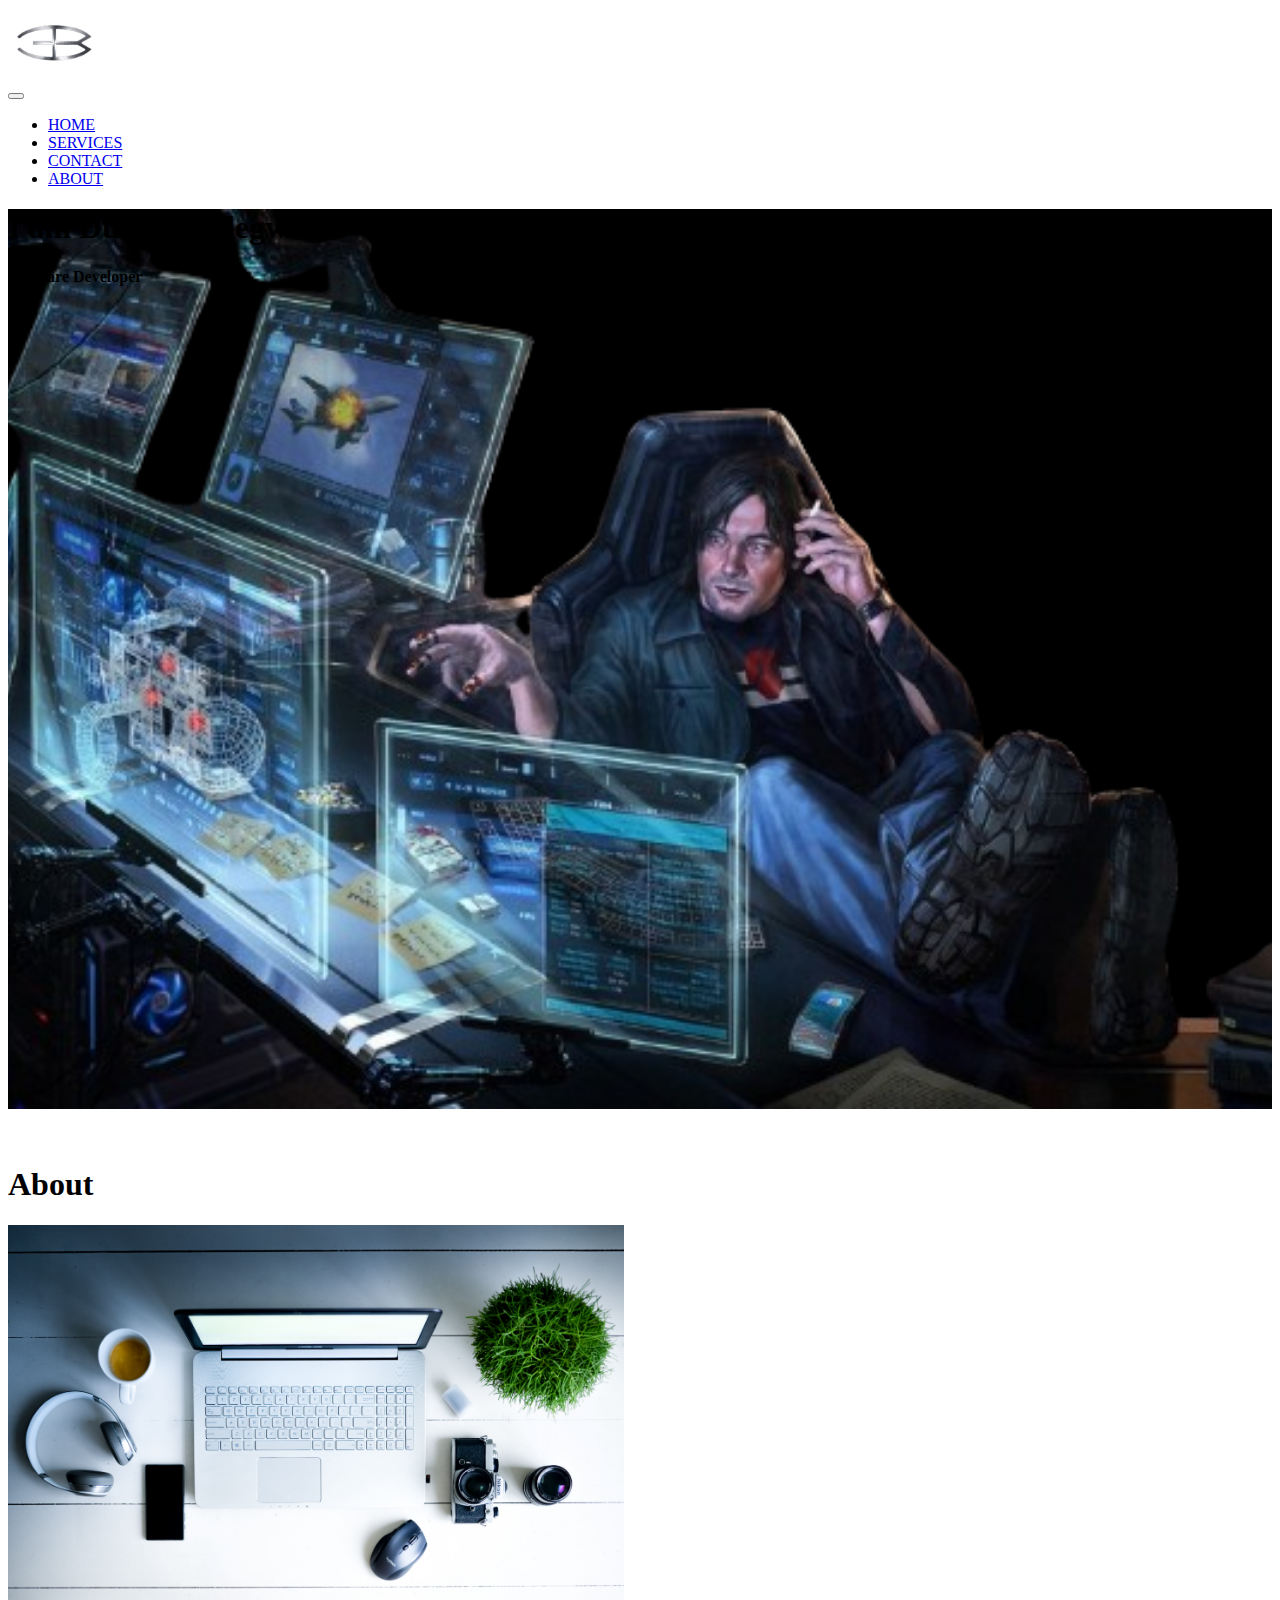
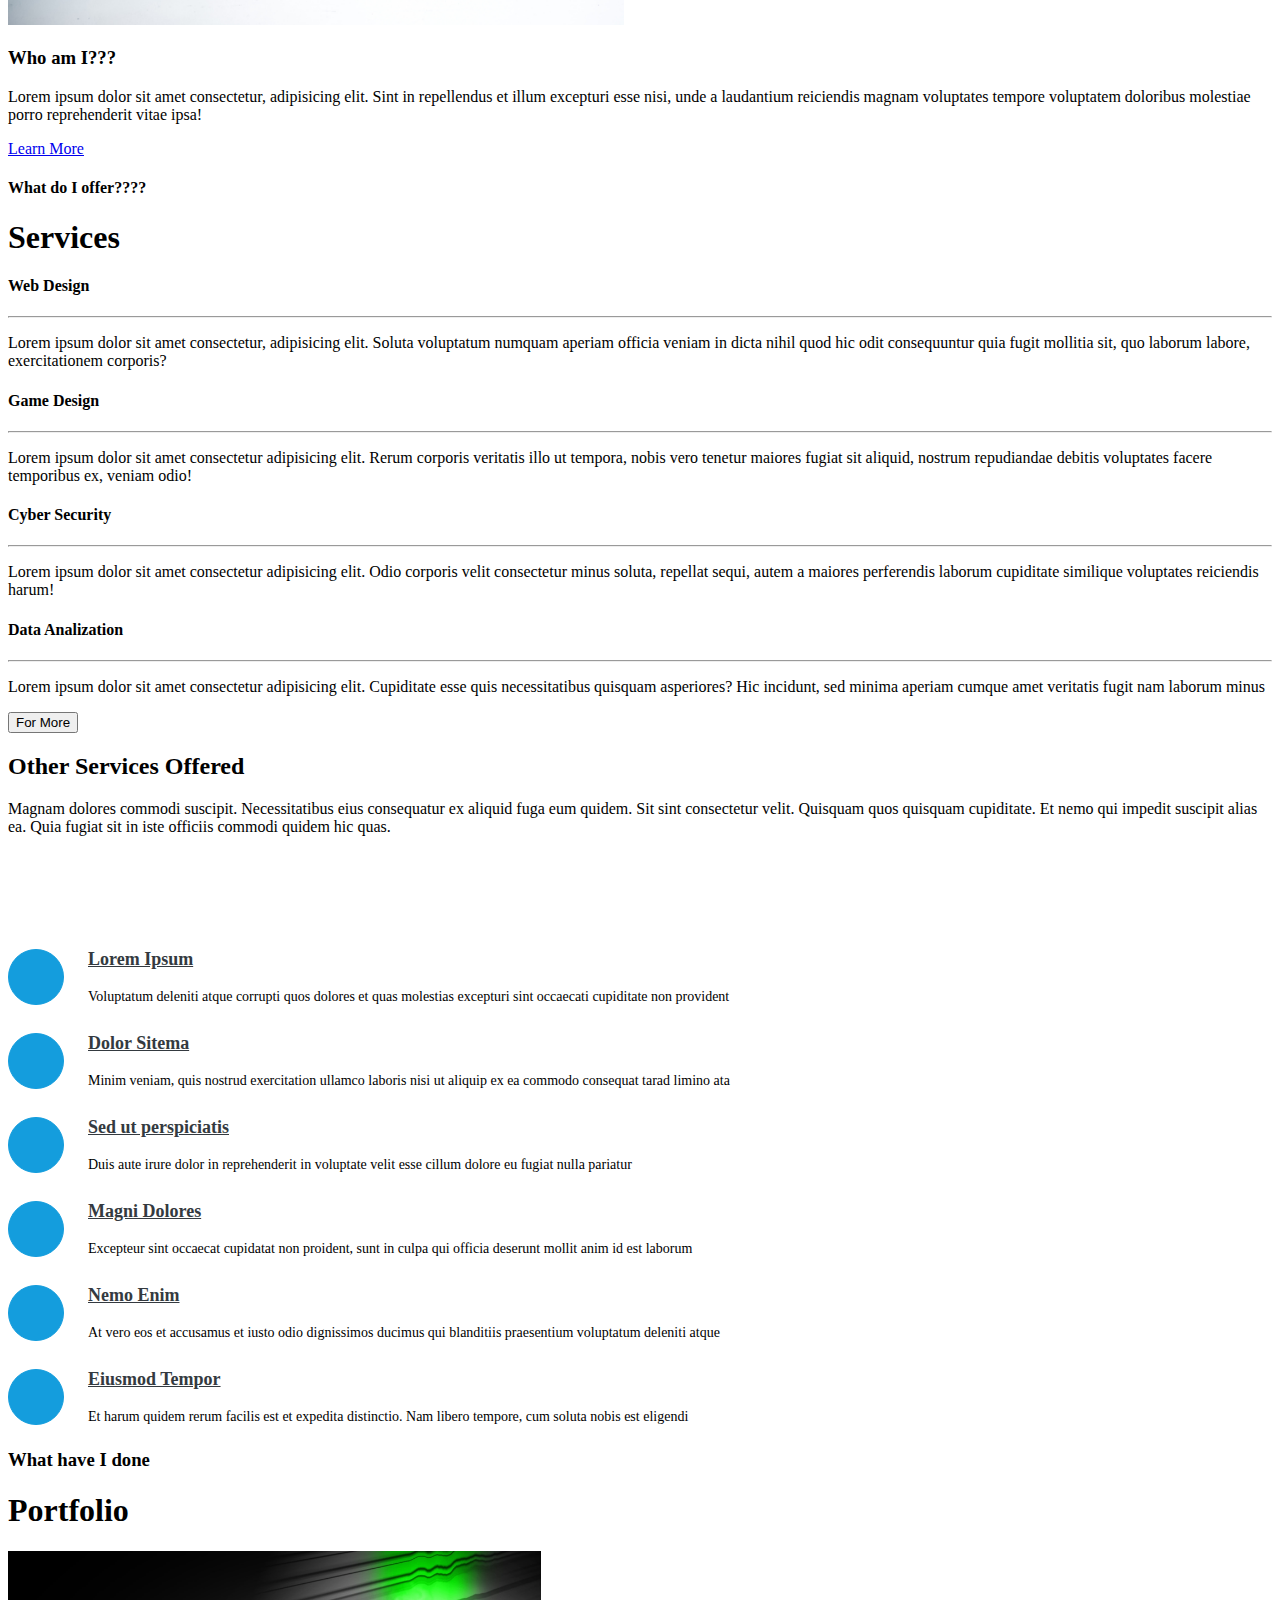
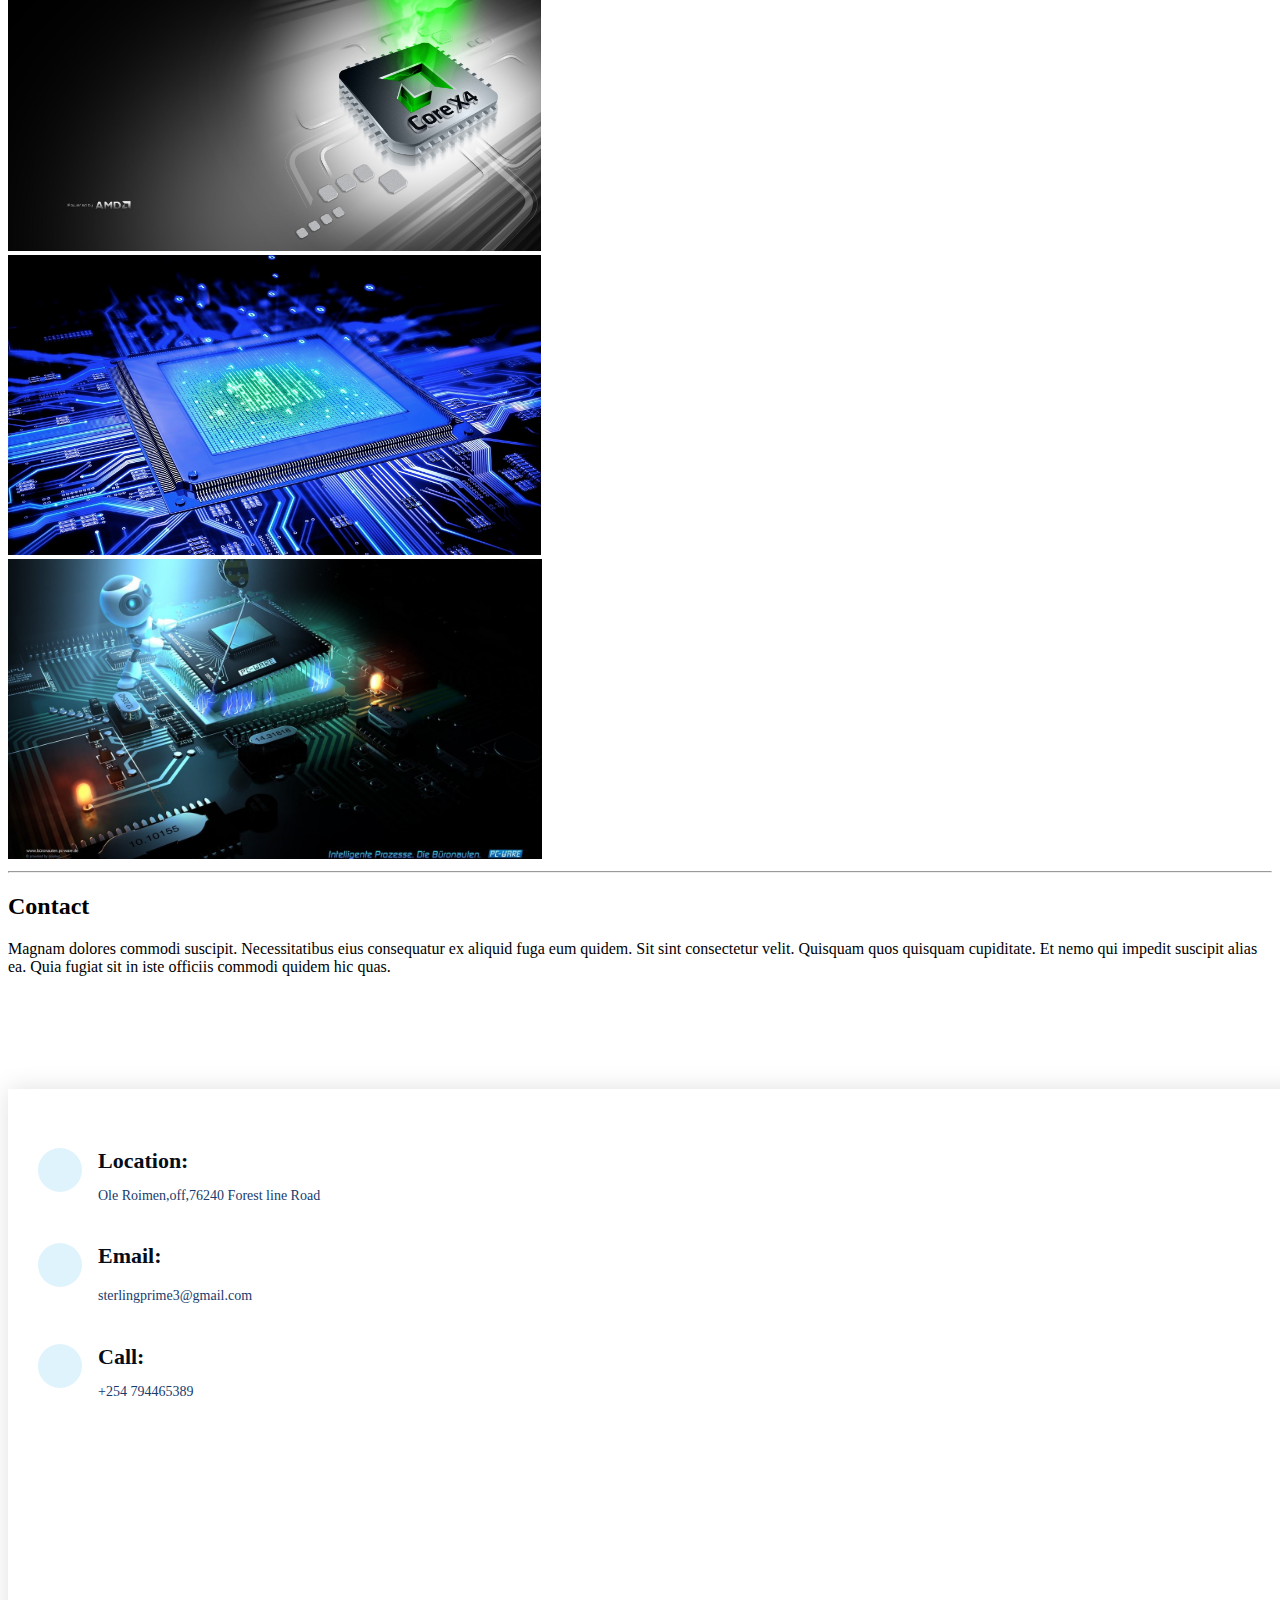
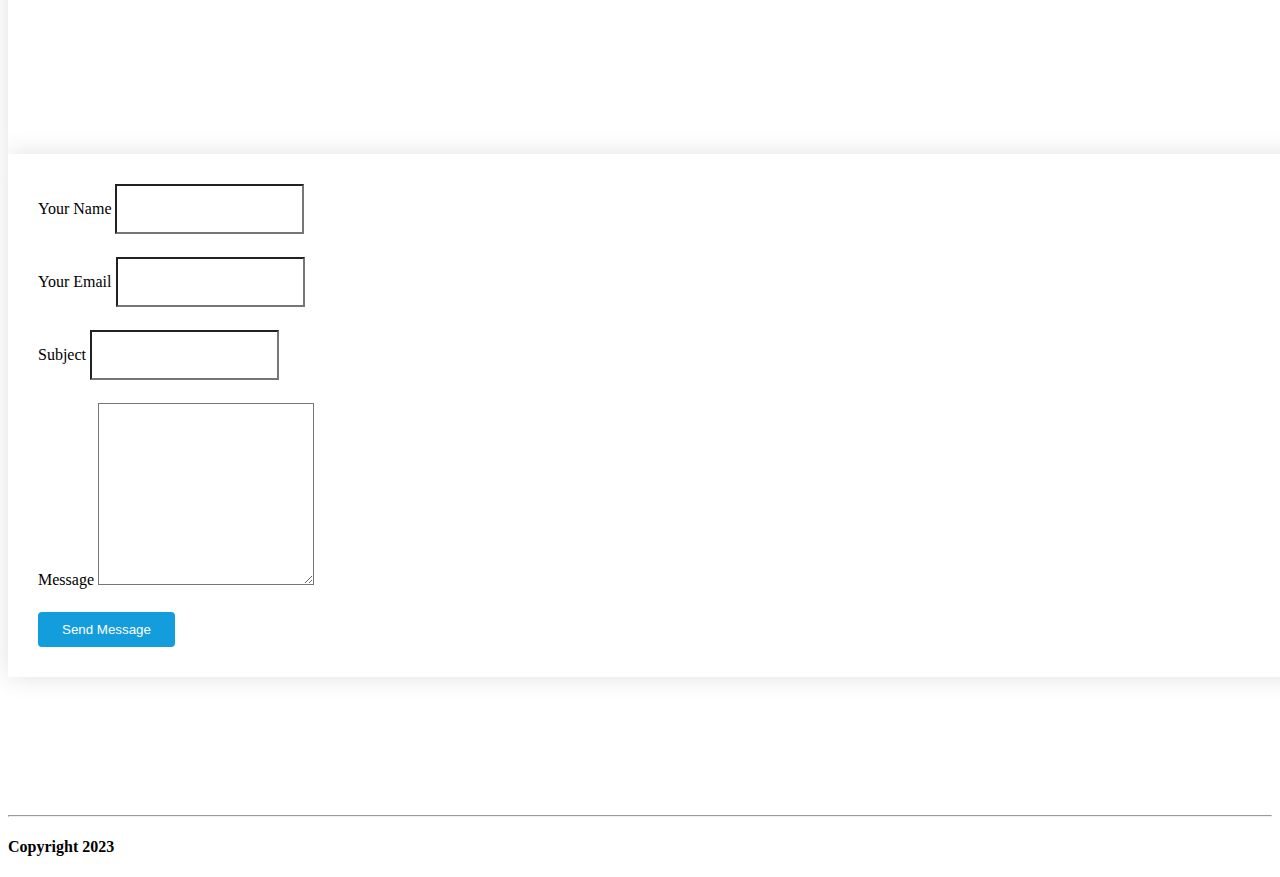
<file: My Portfolio [Project]/index.html>
<!DOCTYPE html>
<html lang="en">

<head>
    <meta charset="UTF-8">
    <meta name="viewport" content="width=device-width, initial-scale=1.0">
    <title>Document</title>
    <script src="https://cdn.jsdelivr.net/npm/bootstrap@5.3.2/dist/js/bootstrap.bundle.min.js"
        integrity="sha384-C6RzsynM9kWDrMNeT87bh95OGNyZPhcTNXj1NW7RuBCsyN/o0jlpcV8Qyq46cDfL"
        crossorigin="anonymous"></script>
    <link href="https://cdn.jsdelivr.net/npm/bootstrap@5.3.2/dist/css/bootstrap.min.css" rel="stylesheet"
        integrity="sha384-T3c6CoIi6uLrA9TneNEoa7RxnatzjcDSCmG1MXxSR1GAsXEV/Dwwykc2MPK8M2HN" crossorigin="anonymous">
    <link rel="stylesheet" href="style.css">
</head>

<body class="bg-light text-black">



    <nav class="navbar navbar-expand-lg fixed-top position-sticky bg-dark navbar-dark">

        <div class="container-fluid">
            <div class="navbar-brand">
                <img class="logo" src="images/logo.png" alt="">

            </div>

            <button class="navbar-toggler" data-bs-toggle="collapse" data-bs-target="#mynavbar">
                <span class="navbar-toggler-icon"></span>
            </button>

        </div>

        <div class="collapse navbar-collapse" id="mynavbar">

            <ul class="navbar-nav">
                <li class="nav-items">
                    <a href="index.html" class="nav-link">HOME</a>

                </li>

                <li class="nav-items">
                    <a href="#services" class="nav-link">SERVICES</a>
                </li>

                <li class="nav-items">
                    <a href="#contact" class="nav-link">CONTACT</a>
                </li>



                <li class="nav-items">
                    <a href="#about" class="nav-link">ABOUT</a>
                </li>
            </ul>


        </div>

    </nav>



    <div class="hero">
        <div class="row p-5 justify-content-center">

            <h1 class="text-white text-center mt-5 p-2">I am Duncan Ndegwa</h1>
            <h4 class="text-white text-center m-3">Software Developer</h4>
        </div>
    </div>

    <div class="rest">
        <h1 class="text-center text-primary" id="about">About</h1>
        <div class="row mx-auto p-5 m-3 text-center">


            <div class="col-lg-5">
                <img class="side" src="images/new side.jpg" alt="">
            </div>



            <div class="col-lg-7 mt-4 p-5 text-center">
                <div class="container-fluid">
                    <div class="container">


                        <h3 class="text-danger">Who am I???</h3>
                        <p class="text-black">Lorem ipsum dolor sit amet consectetur, adipisicing elit. Sint in
                            repellendus et illum excepturi esse nisi, unde a laudantium reiciendis magnam voluptates
                            tempore voluptatem doloribus molestiae porro reprehenderit vitae ipsa!</p>


                        <div class="bt">
                            <a class="btn btn-warning" href="about.html">Learn More</a>
                        </div>


                    </div>
                </div>
            </div>
        </div>
    </div>

    <h4 class="text-danger text-center mb-3">What do I offer????</h4>
    <h1 class="text-primary text-center" id="services">Services</h1>
    <div class="bottom">

        <div class="cards">
            <div class="row text-center p-5">
                <div class="col-lg-3">
                    <div class="card">
                        <h4>Web Design</h4>
                        <hr>
                        <p>Lorem ipsum dolor sit amet consectetur, adipisicing elit. Soluta voluptatum numquam
                            aperiam
                            officia veniam in dicta nihil quod hic odit consequuntur quia fugit mollitia sit, quo
                            laborum labore, exercitationem corporis?</p>




                    </div>
                </div>

                <div class="col-lg-3">
                    <div class="card">
                        <h4>Game Design</h4>
                        <hr>
                        <p>Lorem ipsum dolor sit amet consectetur adipisicing elit. Rerum corporis veritatis illo ut
                            tempora, nobis vero tenetur maiores fugiat sit aliquid, nostrum repudiandae debitis
                            voluptates facere temporibus ex, veniam odio!</p>



                    </div>
                </div>

                <div class="col-lg-3">
                    <div class="card">
                        <h4>Cyber Security</h4>
                        <hr>
                        <p>Lorem ipsum dolor sit amet consectetur adipisicing elit. Odio corporis velit consectetur
                            minus soluta, repellat sequi, autem a maiores perferendis laborum cupiditate similique
                            voluptates reiciendis harum!</p>



                    </div>
                </div>

                <div class="col-lg-3">
                    <div class="card">
                        <h4>Data Analization</h4>
                        <hr>
                        <p>Lorem ipsum dolor sit amet consectetur adipisicing elit. Cupiditate esse quis
                            necessitatibus
                            quisquam asperiores? Hic incidunt, sed minima aperiam cumque amet veritatis fugit nam
                            laborum minus</p>



                    </div>
                </div>
            </div>
        </div>

        <div class="d-flex justify-content-center align-items-center">
            <button class="btn btn-warning" data-bs-toggle="collapse" data-bs-target="#scv">For More</button>
        </div>

        <section id="scv" class="scv collapse" >
            <div class="container">

                <div class="section-title">
                    <h2>Other Services Offered</h2>
                    <p>Magnam dolores commodi suscipit. Necessitatibus eius consequatur ex aliquid fuga eum quidem. Sit
                        sint consectetur velit. Quisquam quos quisquam cupiditate. Et nemo qui impedit suscipit alias
                        ea. Quia fugiat sit in iste officiis commodi quidem hic quas.</p>
                </div>

                <div class="row">
                    <div class="col-lg-4 col-md-6 icon-box" data-aos="fade-up">
                        <div class="icon"><i class="bi bi-briefcase"></i></div>
                        <h4 class="title"><a href="">Lorem Ipsum</a></h4>
                        <p class="description">Voluptatum deleniti atque corrupti quos dolores et quas molestias
                            excepturi sint occaecati cupiditate non provident</p>
                    </div>
                    <div class="col-lg-4 col-md-6 icon-box" data-aos="fade-up" data-aos-delay="100">
                        <div class="icon"><i class="bi bi-card-checklist"></i></div>
                        <h4 class="title"><a href="">Dolor Sitema</a></h4>
                        <p class="description">Minim veniam, quis nostrud exercitation ullamco laboris nisi ut aliquip
                            ex ea commodo consequat tarad limino ata</p>
                    </div>
                    <div class="col-lg-4 col-md-6 icon-box" data-aos="fade-up" data-aos-delay="200">
                        <div class="icon"><i class="bi bi-bar-chart"></i></div>
                        <h4 class="title"><a href="">Sed ut perspiciatis</a></h4>
                        <p class="description">Duis aute irure dolor in reprehenderit in voluptate velit esse cillum
                            dolore eu fugiat nulla pariatur</p>
                    </div>
                    <div class="col-lg-4 col-md-6 icon-box" data-aos="fade-up" data-aos-delay="300">
                        <div class="icon"><i class="bi bi-binoculars"></i></div>
                        <h4 class="title"><a href="">Magni Dolores</a></h4>
                        <p class="description">Excepteur sint occaecat cupidatat non proident, sunt in culpa qui officia
                            deserunt mollit anim id est laborum</p>
                    </div>
                    <div class="col-lg-4 col-md-6 icon-box" data-aos="fade-up" data-aos-delay="400">
                        <div class="icon"><i class="bi bi-brightness-high"></i></div>
                        <h4 class="title"><a href="">Nemo Enim</a></h4>
                        <p class="description">At vero eos et accusamus et iusto odio dignissimos ducimus qui blanditiis
                            praesentium voluptatum deleniti atque</p>
                    </div>
                    <div class="col-lg-4 col-md-6 icon-box" data-aos="fade-up" data-aos-delay="500">
                        <div class="icon"><i class="bi bi-calendar4-week"></i></div>
                        <h4 class="title"><a href="">Eiusmod Tempor</a></h4>
                        <p class="description">Et harum quidem rerum facilis est et expedita distinctio. Nam libero
                            tempore, cum soluta nobis est eligendi</p>
                    </div>
                </div>

            </div>
        </section><!-- End Services Section -->

        <h3 class="text-primary text-center m-3 p-5">What have I done</h3>
        <h1 class="text-primary text-center mb-5">Portfolio</h1>

        <div class="row">
            <div class="col-lg-4">
                <img class="port1 p-4" src="images/four 1.jpg" alt="">
            </div>

            <div class="col-lg-4">
                <img class="port2 p-4" src="images/four 2.jpg" alt="">
            </div>

            <div class="col-lg-4">
                <img class="port3 p-4" src="images/four 3.jpg" alt="">
            </div>
        </div>

        <hr>




        <section id="contact" class="contact">
            <div class="container">

                <div class="section-title">
                    <h2>Contact</h2>
                    <p>Magnam dolores commodi suscipit. Necessitatibus eius consequatur ex aliquid fuga eum quidem. Sit
                        sint consectetur velit. Quisquam quos quisquam cupiditate. Et nemo qui impedit suscipit alias
                        ea. Quia fugiat sit in iste officiis commodi quidem hic quas.</p>
                </div>

                <div class="row" data-aos="fade-in">

                    <div class="col-lg-5 d-flex align-items-stretch">
                        <div class="info">
                            <div class="address">
                                <i class="bi bi-geo-alt"></i>
                                <h4>Location:</h4>
                                <p>Ole Roimen,off,76240 Forest line Road</p>
                            </div>

                            <div class="email">
                                <i class="bi bi-envelope"></i>
                                <h4>Email:</h4>
                                <p>sterlingprime3@gmail.com</p>
                            </div>

                            <div class="phone">
                                <i class="bi bi-phone"></i>
                                <h4>Call:</h4>
                                <p>+254 794465389</p>
                            </div>

                            <iframe
                                src="https://www.google.com/maps/embed?pb=!1m14!1m8!1m3!1d12097.433213460943!2d-74.0062269!3d40.7101282!3m2!1i1024!2i768!4f13.1!3m3!1m2!1s0x0%3A0xb89d1fe6bc499443!2sDowntown+Conference+Center!5e0!3m2!1smk!2sbg!4v1539943755621"
                                frameborder="0" style="border:0; width: 100%; height: 290px;" allowfullscreen> </iframe>
                        </div>

                    </div>

                    <div class="col-lg-7 mt-5 mt-lg-0 d-flex align-items-stretch">
                        <form action="forms/contact.php" method="post" role="form" class="php-email-form">
                            <div class="row">
                                <div class="form-group col-md-6">
                                    <label for="name">Your Name</label>
                                    <input type="text" name="name" class="form-control" id="name" required>
                                </div>
                                <div class="form-group col-md-6">
                                    <label for="name">Your Email</label>
                                    <input type="email" class="form-control" name="email" id="email" required>
                                </div>
                            </div>
                            <div class="form-group">
                                <label for="name">Subject</label>
                                <input type="text" class="form-control" name="subject" id="subject" required>
                            </div>
                            <div class="form-group">
                                <label for="name">Message</label>
                                <textarea class="form-control" name="message" rows="10" required></textarea>
                            </div>
                            <div class="my-3">
                                <div class="loading">Loading</div>
                                <div class="error-message"></div>
                                <div class="sent-message">Your message has been sent. Thank you!</div>
                            </div>
                            <div class="text-center"><button class="btn btn-primary" type="submit">Send Message</button>
                            </div>
                        </form>
                    </div>

                </div>

            </div>
        </section><!-- End Contact Section -->

        <hr>



        <h4 class="text-center">Copyright 2023</h4>
    </div>



</body>

</html>
</file>
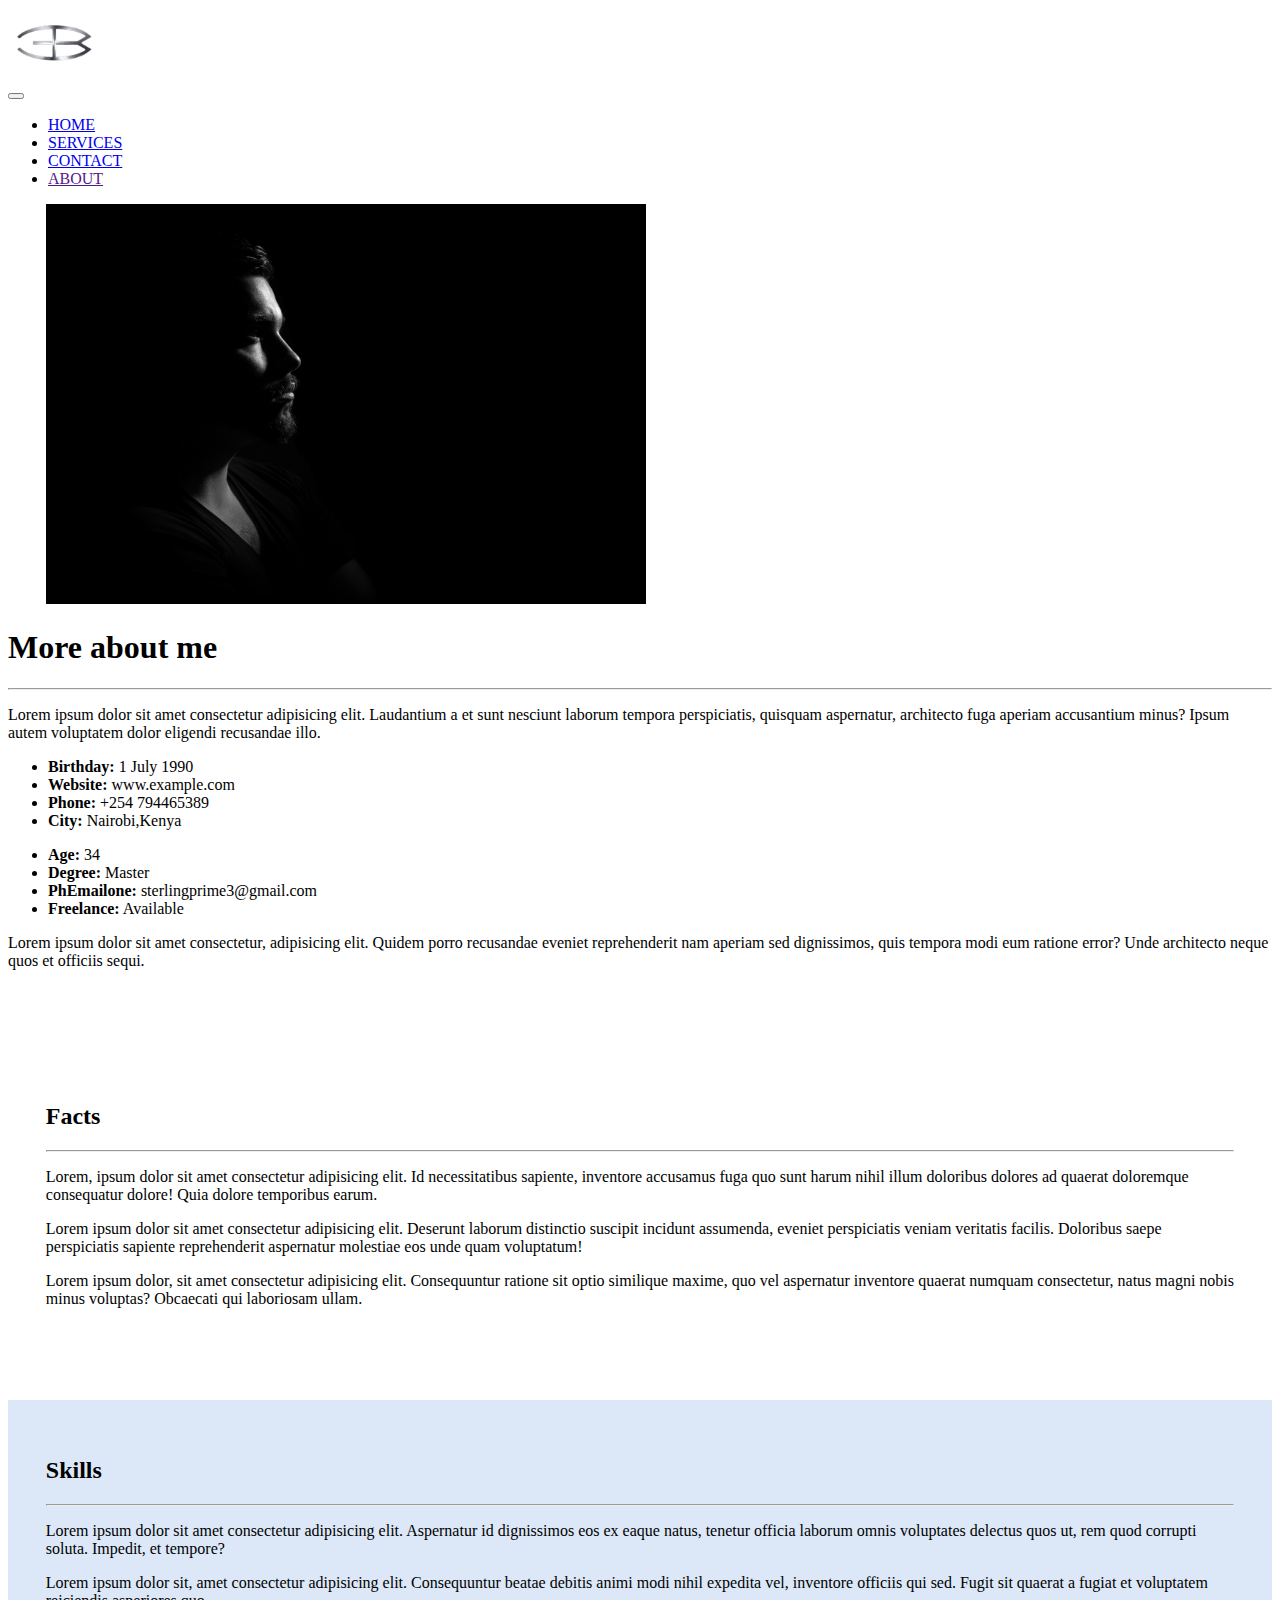
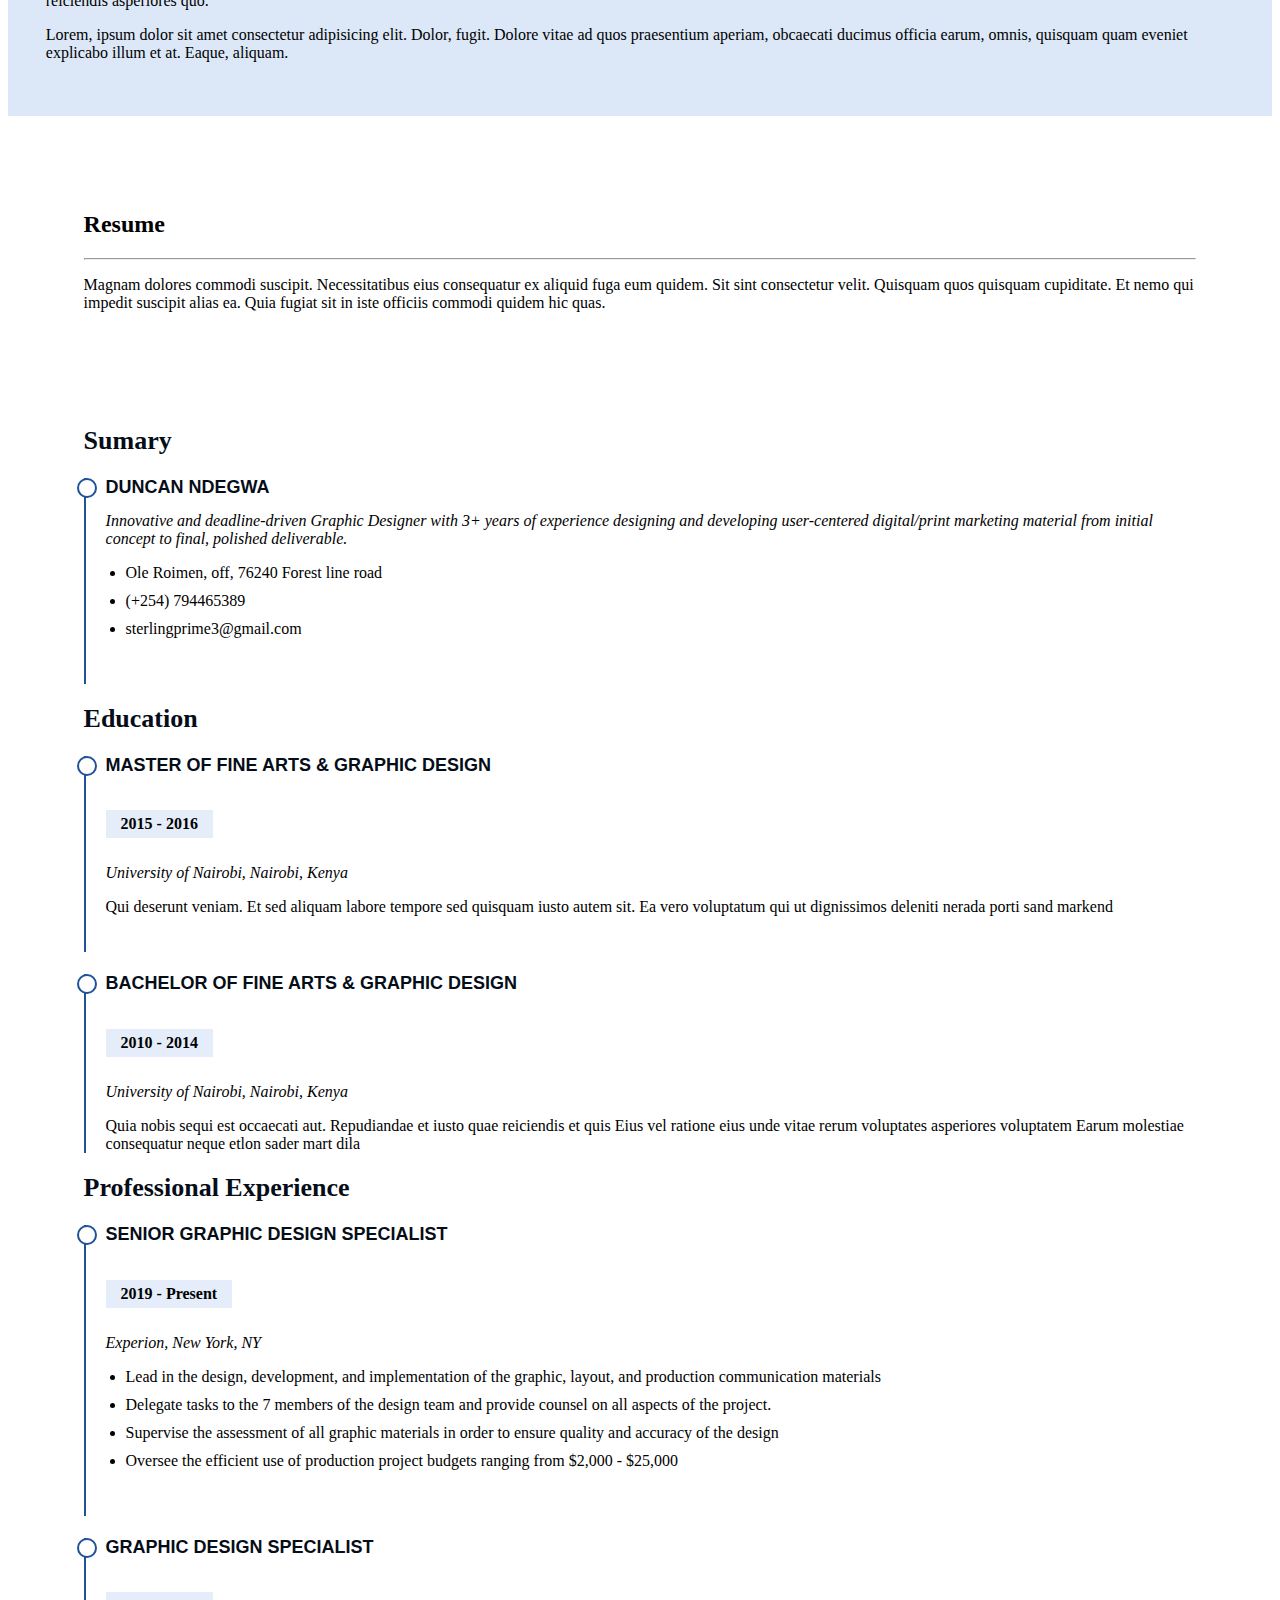
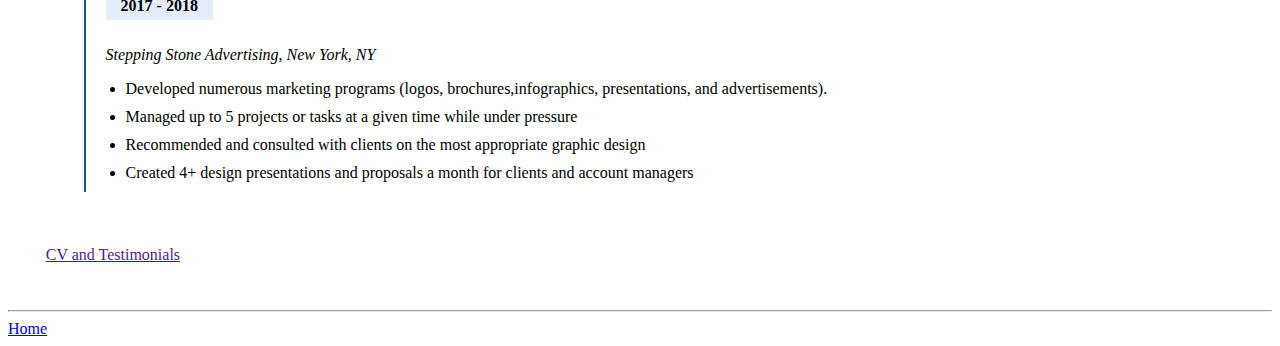
<file: My Portfolio [Project]/about.html>
<!DOCTYPE html>
<html lang="en">

<head>
    <meta charset="UTF-8">
    <meta name="viewport" content="width=device-width, initial-scale=1.0">
    <title>Document</title>
    <script src="https://cdn.jsdelivr.net/npm/bootstrap@5.3.2/dist/js/bootstrap.bundle.min.js"
        integrity="sha384-C6RzsynM9kWDrMNeT87bh95OGNyZPhcTNXj1NW7RuBCsyN/o0jlpcV8Qyq46cDfL"
        crossorigin="anonymous"></script>
    <link href="https://cdn.jsdelivr.net/npm/bootstrap@5.3.2/dist/css/bootstrap.min.css" rel="stylesheet"
        integrity="sha384-T3c6CoIi6uLrA9TneNEoa7RxnatzjcDSCmG1MXxSR1GAsXEV/Dwwykc2MPK8M2HN" crossorigin="anonymous">
    <link rel="stylesheet" href="style.css">
</head>

<body>
    <nav class="navbar navbar-expand-lg fixed-top position-sticky bg-dark navbar-dark">

        <div class="container-fluid">
            <div class="navbar-brand">
                <img class="logo" src="images/logo.png" alt="">

            </div>

            <button class="navbar-toggler" data-bs-toggle="collapse" data-bs-target="#mynavbar">
                <span class="navbar-toggler-icon"></span>
            </button>

        </div>

        <div class="collapse navbar-collapse" id="mynavbar">

            <ul class="navbar-nav">
                <li class="nav-items">
                    <a href="index.html" class="nav-link">HOME</a>
                </li>

                <li class="nav-items">
                    <a href="#services" class="nav-link">SERVICES</a>
                </li>

                <li class="nav-items">
                    <a href="#contact" class="nav-link">CONTACT</a>
                </li>



                <li class="nav-items">
                    <a href="" class="nav-link">ABOUT</a>
                </li>
            </ul>


        </div>
        </div>
    </nav>

    <div class="row">
        <div class="col-lg-6 p-2">
            <div class="container-fluid">
                <img class="kkkk" src="images/hero.jpeg" alt="">
            </div>
        </div>

        <div class="col-lg-6">
            <h1 class="text-center text-danger m-2 p-2">More about me</h1>
            <hr>
            <p class="mt-4 p-2 mb-3">Lorem ipsum dolor sit amet consectetur adipisicing elit. Laudantium a et sunt
                nesciunt laborum tempora
                perspiciatis, quisquam aspernatur, architecto fuga aperiam accusantium minus? Ipsum autem voluptatem
                dolor eligendi recusandae illo.</p>

            <div class="row">
                <div class="col-lg-6">
                    <ul>
                        <li><i class="bi bi-chevron-right"></i> <strong>Birthday:</strong> <span>1 July 1990</span></li>
                        <li><i class="bi bi-chevron-right"></i> <strong>Website:</strong> <span>www.example.com</span>
                        </li>
                        <li><i class="bi bi-chevron-right"></i> <strong>Phone:</strong> <span>+254 794465389</span></li>
                        <li><i class="bi bi-chevron-right"></i> <strong>City:</strong> <span>Nairobi,Kenya</span></li>

                    </ul>
                </div>

                <div class="col-lg-6">
                    <ul>
                        <li><i class="bi bi-chevron-right"></i> <strong>Age:</strong> <span>34</span></li>
                        <li><i class="bi bi-chevron-right"></i> <strong>Degree:</strong> <span>Master</span></li>
                        <li><i class="bi bi-chevron-right"></i> <strong>PhEmailone:</strong>
                            <span>sterlingprime3@gmail.com</span>
                        </li>
                        <li><i class="bi bi-chevron-right"></i> <strong>Freelance:</strong> <span>Available</span></li>
                    </ul>
                </div>

                <p>Lorem ipsum dolor sit amet consectetur, adipisicing elit. Quidem porro recusandae eveniet
                    reprehenderit nam aperiam sed dignissimos, quis tempora modi eum ratione error? Unde architecto
                    neque quos et officiis sequi.</p>
            </div>



        </div>
    </div>


    <div class="fact">
        <div class="container-fluid">
            <div class="container">
                <h2 class="text-danger">Facts</h2>
                <hr>
                <p>Lorem, ipsum dolor sit amet consectetur adipisicing elit. Id necessitatibus sapiente, inventore
                    accusamus
                    fuga
                    quo sunt harum nihil illum doloribus dolores ad quaerat doloremque consequatur dolore! Quia dolore
                    temporibus
                    earum.</p>

                <p>Lorem ipsum dolor sit amet consectetur adipisicing elit. Deserunt laborum distinctio suscipit
                    incidunt
                    assumenda, eveniet perspiciatis veniam veritatis facilis. Doloribus saepe perspiciatis sapiente
                    reprehenderit aspernatur molestiae eos unde quam voluptatum!</p>

                <p>Lorem ipsum dolor, sit amet consectetur adipisicing elit. Consequuntur ratione sit optio similique
                    maxime, quo vel aspernatur inventore quaerat numquam consectetur, natus magni nobis minus voluptas?
                    Obcaecati qui laboriosam ullam.</p>
            </div>
        </div>
    </div>


    <div class="skill">
        <div class="container-fluid">
            <div class="container">
                <h2 class="text-danger">Skills</h2>
                <hr>
                <p>Lorem ipsum dolor sit amet consectetur adipisicing elit. Aspernatur id dignissimos eos ex eaque
                    natus,
                    tenetur officia laborum omnis voluptates delectus quos ut, rem quod corrupti soluta. Impedit, et
                    tempore?</p>

                <p>Lorem ipsum dolor sit, amet consectetur adipisicing elit. Consequuntur beatae debitis animi modi
                    nihil
                    expedita vel, inventore officiis qui sed. Fugit sit quaerat a fugiat et voluptatem reiciendis
                    asperiores
                    quo.</p>

                <p>Lorem, ipsum dolor sit amet consectetur adipisicing elit. Dolor, fugit. Dolore vitae ad quos
                    praesentium
                    aperiam, obcaecati ducimus officia earum, omnis, quisquam quam eveniet explicabo illum et at. Eaque,
                    aliquam.</p>

                    

            </div>
        </div>
    </div>

    <div class="resume">
        <div class="container-fluid">
            <div class="container">

                <section id="resume" class="resume">
                    <div class="container">
              
                      <div class="section-title">
                        <h2 class="text-danger">Resume</h2><hr>
                        <p>Magnam dolores commodi suscipit. Necessitatibus eius consequatur ex aliquid fuga eum quidem. Sit sint consectetur velit. Quisquam quos quisquam cupiditate. Et nemo qui impedit suscipit alias ea. Quia fugiat sit in iste officiis commodi quidem hic quas.</p>
                      </div>
              
                      <div class="row">
                        <div class="col-lg-6" data-aos="fade-up">
                          <h3 class="resume-title">Sumary</h3>
                          <div class="resume-item pb-0">
                            <h4>Duncan Ndegwa</h4>
                            <p><em>Innovative and deadline-driven Graphic Designer with 3+ years of experience designing and developing user-centered digital/print marketing material from initial concept to final, polished deliverable.</em></p>
                            <ul>
                              <li>Ole Roimen, off, 76240 Forest line road</li>
                              <li>(+254) 794465389</li>
                              <li>sterlingprime3@gmail.com</li>
                            </ul>
                          </div>
              
                          <h3 class="resume-title">Education</h3>
                          <div class="resume-item">
                            <h4>Master of Fine Arts &amp; Graphic Design</h4>
                            <h5>2015 - 2016</h5>
                            <p><em>University of Nairobi, Nairobi, Kenya</em></p>
                            <p>Qui deserunt veniam. Et sed aliquam labore tempore sed quisquam iusto autem sit. Ea vero voluptatum qui ut dignissimos deleniti nerada porti sand markend</p>
                          </div>
                          <div class="resume-item">
                            <h4>Bachelor of Fine Arts &amp; Graphic Design</h4>
                            <h5>2010 - 2014</h5>
                            <p><em>University of Nairobi, Nairobi, Kenya</em></p>
                            <p>Quia nobis sequi est occaecati aut. Repudiandae et iusto quae reiciendis et quis Eius vel ratione eius unde vitae rerum voluptates asperiores voluptatem Earum molestiae consequatur neque etlon sader mart dila</p>
                          </div>
                        </div>
                        <div class="col-lg-6" data-aos="fade-up" data-aos-delay="100">
                          <h3 class="resume-title">Professional Experience</h3>
                          <div class="resume-item">
                            <h4>Senior graphic design specialist</h4>
                            <h5>2019 - Present</h5>
                            <p><em>Experion, New York, NY </em></p>
                            <ul>
                              <li>Lead in the design, development, and implementation of the graphic, layout, and production communication materials</li>
                              <li>Delegate tasks to the 7 members of the design team and provide counsel on all aspects of the project. </li>
                              <li>Supervise the assessment of all graphic materials in order to ensure quality and accuracy of the design</li>
                              <li>Oversee the efficient use of production project budgets ranging from $2,000 - $25,000</li>
                            </ul>
                          </div>
                          <div class="resume-item">
                            <h4>Graphic design specialist</h4>
                            <h5>2017 - 2018</h5>
                            <p><em>Stepping Stone Advertising, New York, NY</em></p>
                            <ul>
                              <li>Developed numerous marketing programs (logos, brochures,infographics, presentations, and advertisements).</li>
                              <li>Managed up to 5 projects or tasks at a given time while under pressure</li>
                              <li>Recommended and consulted with clients on the most appropriate graphic design</li>
                              <li>Created 4+ design presentations and proposals a month for clients and account managers</li>
                            </ul>
                          </div>
                        </div>
                      </div>
              
                    </div>
                  </section>
                <a href="" class="btn btn-warning m-5 p-2">CV and Testimonials</a>
            </div>
        </div>
    </div>
    <hr>

    

    <div class="row text-center">
        <div class="container-fluid">
            <div class="container">
                <a class="btn btn-danger m-4 p-2" href="index.html">Home</a>
            </div>
        </div>
    </div>
</body>

</html>
</file>
<file: My Portfolio [Project]/style.css>
.logo{
    height: 70px;
}

.port1{
    height: 300px;
}

  .port2{
    height: 300px;
  }

 .port3{
    height: 300px;
 }


 .lrn{
  margin-right: 6cm;
  margin-top: 1cm;
 }


 .hero{
  background-image: url(images/llolo.png);
  background-size: cover;
  height: 100vh;
  background-position: center;
  background-repeat: no-repeat;
  background-color: black;
}

.rest{
  margin-top: 1.5cm;
}


.side{
  height: 400px;
}

.kkkk{
  height: 400px;
  margin-left: 1cm;
}


.fact{
  margin-top: 2cm;
  padding: 1cm;
}


.skill{
  margin-top: 1cm;
  padding: 1cm;
  background-color: #dce8f8;
}





.resume{
  padding: 1cm;
}  


.section-title{
  margin-bottom: 3cm;
}



/*--------------------------------------------------------------
# Contact
--------------------------------------------------------------*/


.contact .php-email-form button[type=submit] {
  background: #149ddd;
  border: 0;
  padding: 10px 24px;
  color: #fff;
  transition: 0.4s;
  border-radius: 4px;
}

.contact .php-email-form button[type=submit]:hover {
  background: #37b3ed;
}


@keyframes animate-loading {
  0% {
    transform: rotate(0deg);
  }

  100% {
    transform: rotate(360deg);
  }
}


.contact .php-email-form .loading:before {
  content: "";
  display: inline-block;
  border-radius: 50%;
  width: 24px;
  height: 24px;
  margin: 0 10px -6px 0;
  border: 3px solid #18d26e;
  border-top-color: #eee;
  animation: animate-loading 1s linear infinite;
}

.contact {
  padding-bottom: 130px;
}

.contact .info {
  padding: 30px;
  background: #fff;
  width: 100%;
  box-shadow: 0 0 24px 0 rgba(0, 0, 0, 0.12);
}

.contact .info i {
  font-size: 20px;
  color: #149ddd;
  float: left;
  width: 44px;
  height: 44px;
  background: #dff3fc;
  display: flex;
  justify-content: center;
  align-items: center;
  border-radius: 50px;
  transition: all 0.3s ease-in-out;
}

.contact .info h4 {
  padding: 0 0 0 60px;
  font-size: 22px;
  font-weight: 600;
  margin-bottom: 5px;
  color: #050d18;
}

.contact .info p {
  padding: 0 0 10px 60px;
  margin-bottom: 20px;
  font-size: 14px;
  color: #173b6c;
}

.contact .info .email p {
  padding-top: 5px;
}

.contact .info .social-links {
  padding-left: 60px;
}

.contact .info .social-links a {
  font-size: 18px;
  display: inline-block;
  background: #333;
  color: #fff;
  line-height: 1;
  padding: 8px 0;
  border-radius: 50%;
  text-align: center;
  width: 36px;
  height: 36px;
  transition: 0.3s;
  margin-right: 10px;
}

.contact .info .social-links a:hover {
  background: #149ddd;
  color: #fff;
}

.contact .info .email:hover i,
.contact .info .address:hover i,
.contact .info .phone:hover i {
  background: #149ddd;
  color: #fff;
}

.contact .php-email-form {
  width: 100%;
  padding: 30px;
  background: #fff;
  box-shadow: 0 0 24px 0 rgba(0, 0, 0, 0.12);
}

.contact .php-email-form .form-group {
  padding-bottom: 8px;
}

.contact .php-email-form .validate {
  display: none;
  color: red;
  margin: 0 0 15px 0;
  font-weight: 400;
  font-size: 13px;
}

.contact .php-email-form .error-message {
  display: none;
  color: #fff;
  background: #ed3c0d;
  text-align: left;
  padding: 15px;
  font-weight: 600;
}

.contact .php-email-form .error-message br+br {
  margin-top: 25px;
}

.contact .php-email-form .sent-message {
  display: none;
  color: #fff;
  background: #18d26e;
  text-align: center;
  padding: 15px;
  font-weight: 600;
}

.contact .php-email-form .loading {
  display: none;
  background: #fff;
  text-align: center;
  padding: 15px;
}

.contact .php-email-form .loading:before {
  content: "";
  display: inline-block;
  border-radius: 50%;
  width: 24px;
  height: 24px;
  margin: 0 10px -6px 0;
  border: 3px solid #18d26e;
  border-top-color: #eee;
  animation: animate-loading 1s linear infinite;
}

.contact .php-email-form .form-group {
  margin-bottom: 15px;
}

.contact .php-email-form label {
  padding-bottom: 8px;
}

.contact .php-email-form input,
.contact .php-email-form textarea {
  border-radius: 0;
  box-shadow: none;
  font-size: 14px;
}

.contact .php-email-form input {
  height: 44px;
}

.contact .php-email-form textarea {
  padding: 10px 15px;
}


/*--------------------------------------------------------------
# Resume
--------------------------------------------------------------*/
.resume .resume-title {
  font-size: 26px;
  font-weight: 700;
  margin-top: 20px;
  margin-bottom: 20px;
  color: #050d18;
}

.resume .resume-item {
  padding: 0 0 20px 20px;
  margin-top: -2px;
  border-left: 2px solid #1f5297;
  position: relative;
}

.resume .resume-item h4 {
  line-height: 18px;
  font-size: 18px;
  font-weight: 600;
  text-transform: uppercase;
  font-family: "Poppins", sans-serif;
  color: #050d18;
  margin-bottom: 10px;
}

.resume .resume-item h5 {
  font-size: 16px;
  background: #e4edf9;
  padding: 5px 15px;
  display: inline-block;
  font-weight: 600;
  margin-bottom: 10px;
}

.resume .resume-item ul {
  padding-left: 20px;
}

.resume .resume-item ul li {
  padding-bottom: 10px;
}

.resume .resume-item:last-child {
  padding-bottom: 0;
}

.resume .resume-item::before {
  content: "";
  position: absolute;
  width: 16px;
  height: 16px;
  border-radius: 50px;
  left: -9px;
  top: 0;
  background: #fff;
  border: 2px solid #1f5297;
}


.btn{
  justify-content: center;
}

/*--------------------------------------------------------------
# Services
--------------------------------------------------------------*/
.scv .icon-box {
  margin-bottom: 20px;
}

.scv .icon {
  float: left;
  display: flex;
  align-items: center;
  justify-content: center;
  width: 54px;
  height: 54px;
  background: #149ddd;
  border-radius: 50%;
  transition: 0.5s;
  border: 1px solid #149ddd;
}

.scv .icon i {
  color: #fff;
  font-size: 24px;
  line-height: 0;
}

.scv .icon-box:hover .icon {
  background: #fff;
}

.scv .icon-box:hover .icon i {
  color: #149ddd;
}

.scv .title {
  margin-left: 80px;
  font-weight: 700;
  margin-bottom: 15px;
  font-size: 18px;
}

.scv .title a {
  color: #343a40;
}

.scv .title a:hover {
  color: #149ddd;
}

.scv .description {
  margin-left: 80px;
  line-height: 24px;
  font-size: 14px;
}
</file>
